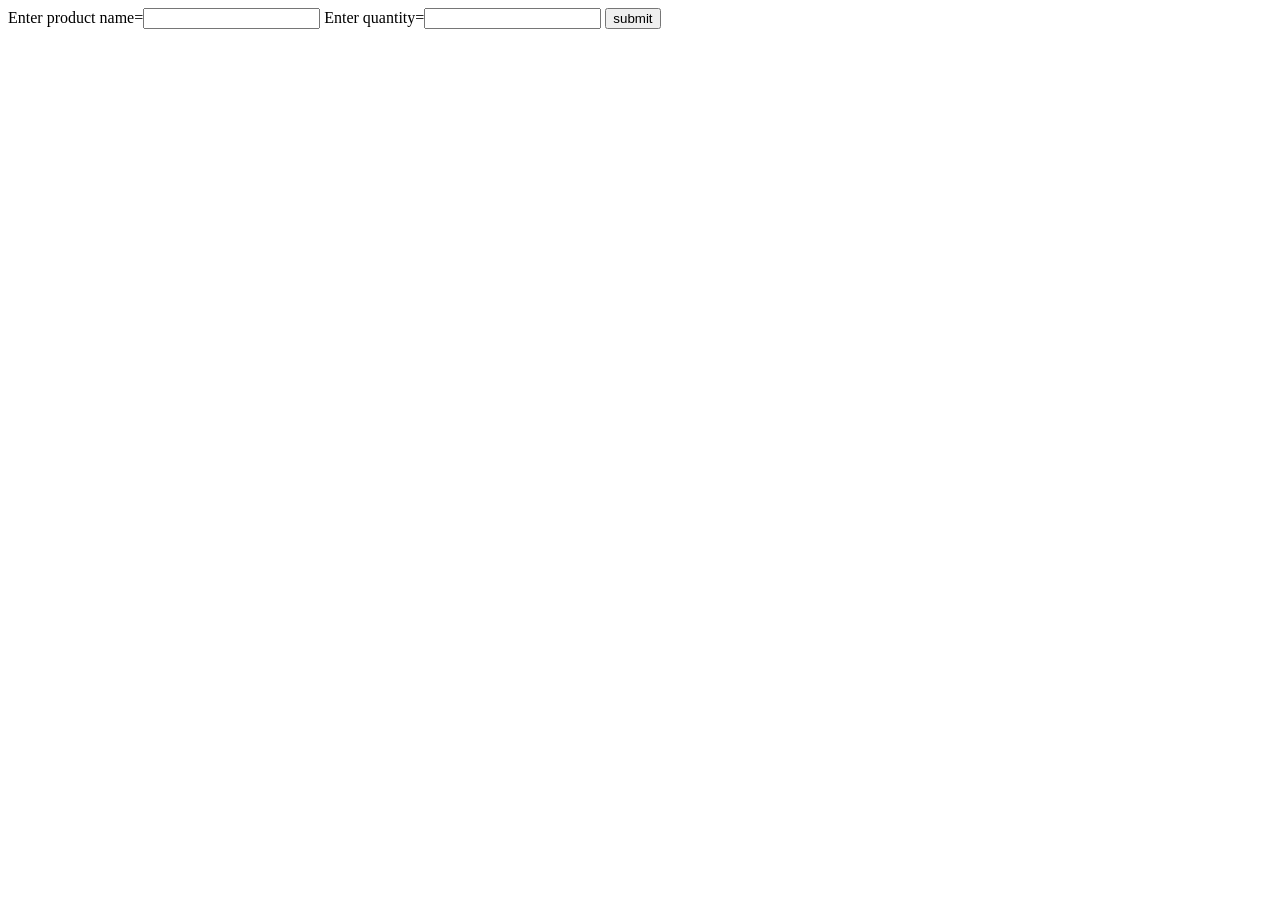
<file: shoppingMart/web/index.html>
<!DOCTYPE html>

<html>
    <head>
        <title>TODO supply a title</title>
        <meta charset="UTF-8">
        <meta name="viewport" content="width=device-width, initial-scale=1.0">
    </head>
    <body>
        <form method="POST"  action= "logincheck" name="fname" onsubmit="return test()">
            Enter product name=<input name="pname" type="text">
            Enter quantity=<input name="quantity" type="text">
            <input type="submit" value="submit">
            <script type="text/javascript">
                function test()
                {
                     var s1=fname.pname.value;
                    var s2=fname.quantity.value;
               
                    if(s1==""||s1==null)
                    {
                        window.alert("Enter the product name");
                        return false;
                    }
                    if(s2==""||s2==null)
                    {
                        window.alert("Enter the qty");
                        return false;
                    }
                    if(s1.search("^[a-zA-Z]{0,20}$")==-1)
                    {
                        window.alert("Enter only alphabets with 20 charachters");
                        return false;                        
                    }
                    if(s2.search("^[0-9]{0,20}$")==-1)
                    {
                        window.alert("Enter only numbers with 20 charachters");
                        return false;                        
                    }
                    
                    return true;
                }
            </script>
        </form>
    </body>
</html>
</file>
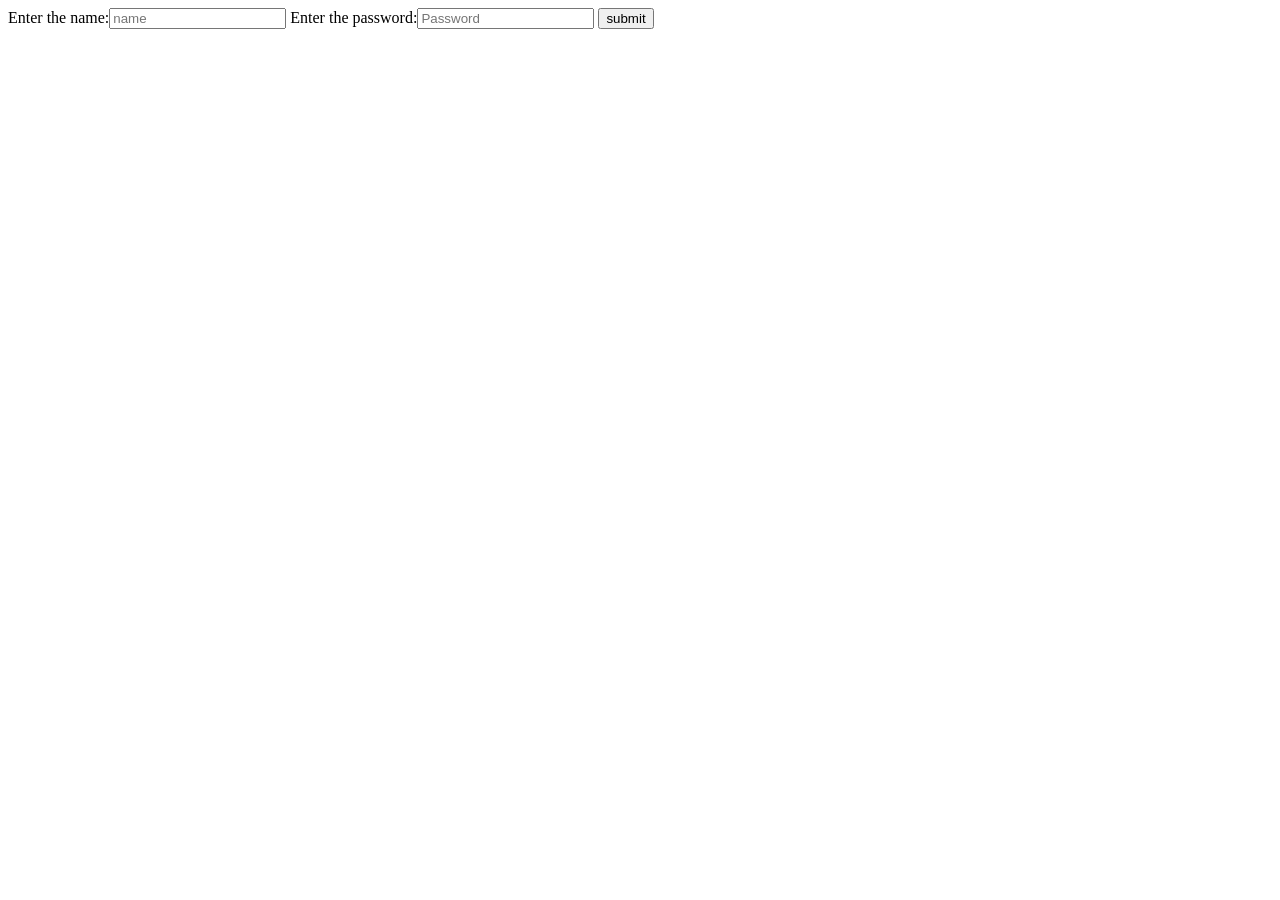
<file: Student login cheker/web/index.html>
<!DOCTYPE html>
<!--
To change this license header, choose License Headers in Project Properties.
To change this template file, choose Tools | Templates
and open the template in the editor.
-->
<html>
    <head>
        <title>TODO supply a title</title>
        <meta charset="UTF-8">
        <meta name="viewport" content="width=device-width, initial-scale=1.0">
    </head>
    <body>
        <form name="f1" action="dbchecker.jsp" >
            Enter the name:<input name="uname" type="text" placeholder="name">
            Enter the password:<input name="pass" type="password" placeholder="Password">
            <input name="submit" type="submit" value="submit">
        </form>
    </body>
</html>
</file>
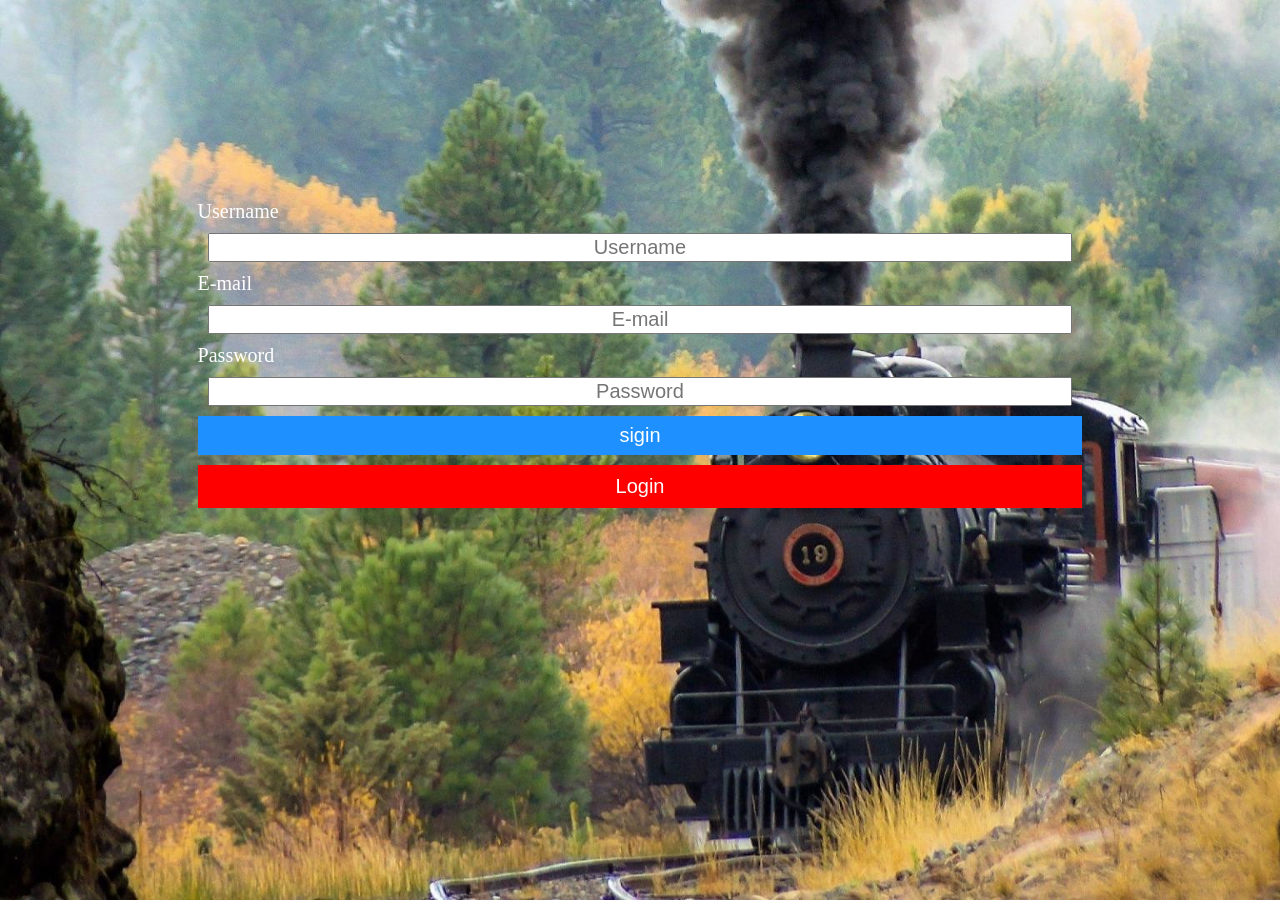
<file: Train Ticket Booking/web/index.html>
<!DOCTYPE html>
<html>
    <head>
        <meta charset="UTF-8">
        <meta name="viewport" content="width=device-width, initial-scale=1.0">
        <link rel="stylesheet" href="CSS/style.css"> 
        <script src="JS/javascriptSignIn.js"></script>
    </head>
    <body>
        <div id="siginForm">
            <form name="fname" method="post" action="logincheck" id="fname">
                <div id="unameLabel">Username</div><div id="unameValue"><input name="uname" type="text" id="name" placeholder="Username" required></div>
                <div id="emailLabel">E-mail</div><div id="emailValue"><input name="email" type="email" id="mail" placeholder="E-mail" required></div>
                <div id="passwordLabel">Password</div><div id="passwordValue"><input name="pass" type="text" id="pass" placeholder="Password" required></div>
                <div id="siginLabel"><input id="submit" name="submit" type="submit" value="sigin" required></div>
            </form>
            <button id="Login"><a href="WEB-INF/Login/loginPage.html">Login</a></button>
        </div>
    </body>
</html>
</file>
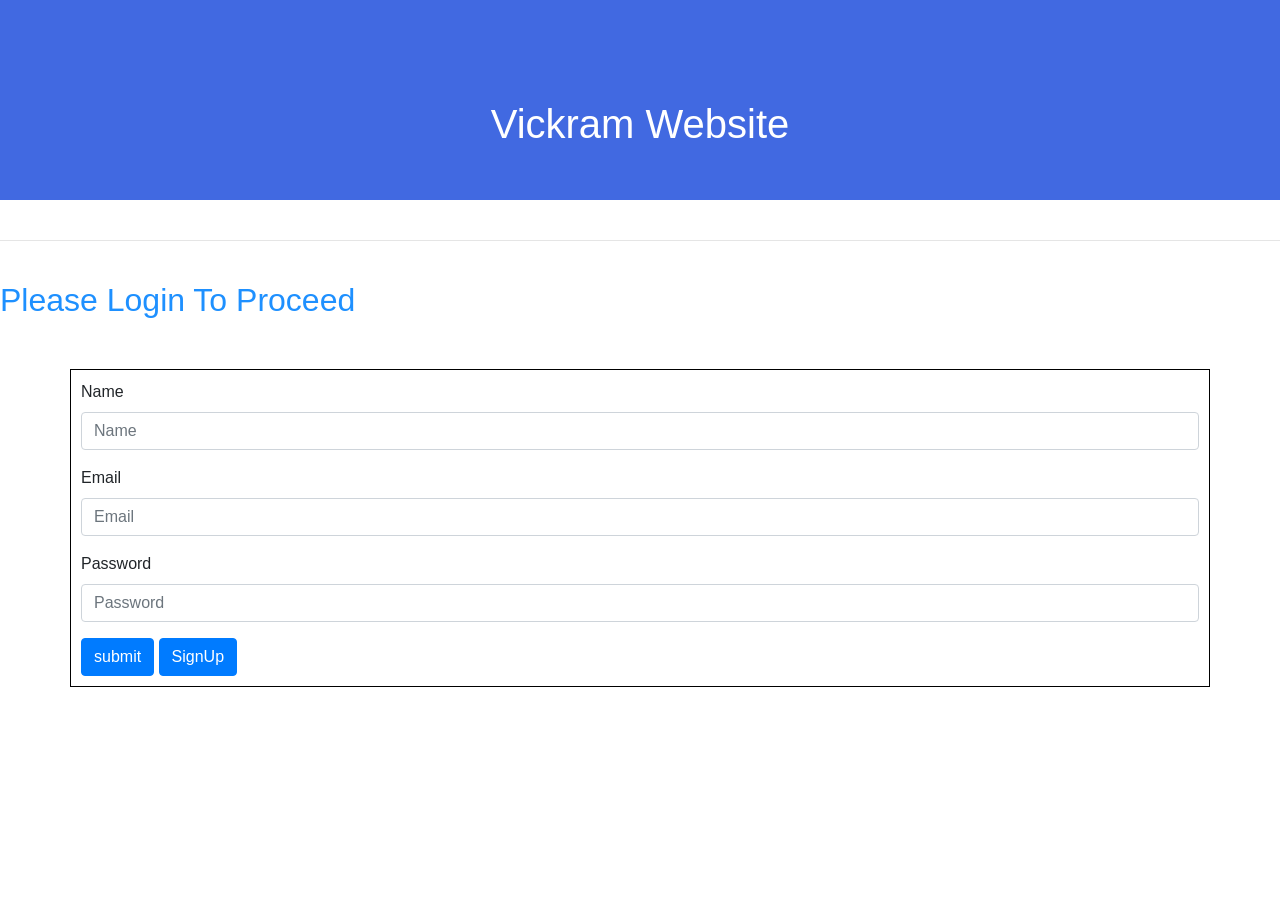
<file: Vickram Website/web/index.html>
<!DOCTYPE html>
<!--
To change this license header, choose License Headers in Project Properties.
To change this template file, choose Tools | Templates
and open the template in the editor.
-->
<html>
    <head>
        <title>TODO supply a title</title>
        <meta charset="UTF-8">
        <meta name="viewport" content="width=device-width, initial-scale=1.0">
         <meta charset="utf-8">
  <meta name="viewport" content="width=device-width, initial-scale=1">
  <link rel="stylesheet" href="https://maxcdn.bootstrapcdn.com/bootstrap/4.5.0/css/bootstrap.min.css">
  <script src="https://ajax.googleapis.com/ajax/libs/jquery/3.5.1/jquery.min.js"></script>
  <script src="https://cdnjs.cloudflare.com/ajax/libs/popper.js/1.16.0/umd/popper.min.js"></script>
  <script src="https://maxcdn.bootstrapcdn.com/bootstrap/4.5.0/js/bootstrap.min.js"></script>
    <style>
        .myclass
        {
         border:1px solid black;
         padding: 10px;
         margin: 0px auto;
         margin-top:50px;
        }
        .header
        {
            text-align:center;
            background-color:royalblue;
            color: white;
            height:200px;
        }
        .header h1
        {
            padding-top:100px; 
        }
        .SignUp
        {
            display:inline-block; 
        }
    </style>
    </head>
    <body>
        <div class="container-fluid header">
        <h1>Vickram Website</h1>
        </div>
        <br/>
        <hr>
        <br/>
        <h2 style="color:dodgerblue">Please Login To Proceed</h2>
        <div class="container myclass mb-3">
            <form id="form" method="POST" action="LoginValidator" >
                <label for="Name">Name</label><input id="First_Name" name="Name" type="text" placeholder="Name" required class="form-control mb-3 checker">
                <label for="Email">Email</label><input id="Email" name="Email" type="email" placeholder="Email" required class="form-control mb-3 checker">
                <label for="Password">Password</label><input id="Password" name="Password" type="password" placeholder="Password" required class="form-control mb-3 checker"> 
                <input type="submit" id="submit" class="btn btn-primary" value="submit">
                <a class="btn btn-primary SignUp" href="#">SignUp</a>
            </form>
        </div>
        <script>
            
          $(document).ready(function(){
              $("#submit").on("click",function(event){
                            var Fname=$("#First_Name").val();
                            var Pass=$("#Email").val();
                            var data={"Fname":Fname,"Pass":Pass};
                            var temp=JSON.stringify(data);
                             $.ajax({
                                 type:'POST',
                                 url:'LoginValidator',
                                 data:{
                                    result:temp
                                      },
                                 success: function (data, textStatus, jqXHR) {
                                 window.alert(data);
                                 window.alert(textStatus);
                                 window.console.log(data);
                                  }
                                
                                });
                    
                         });         
                     });
                
        </script>
    </body>
</html>
</file>
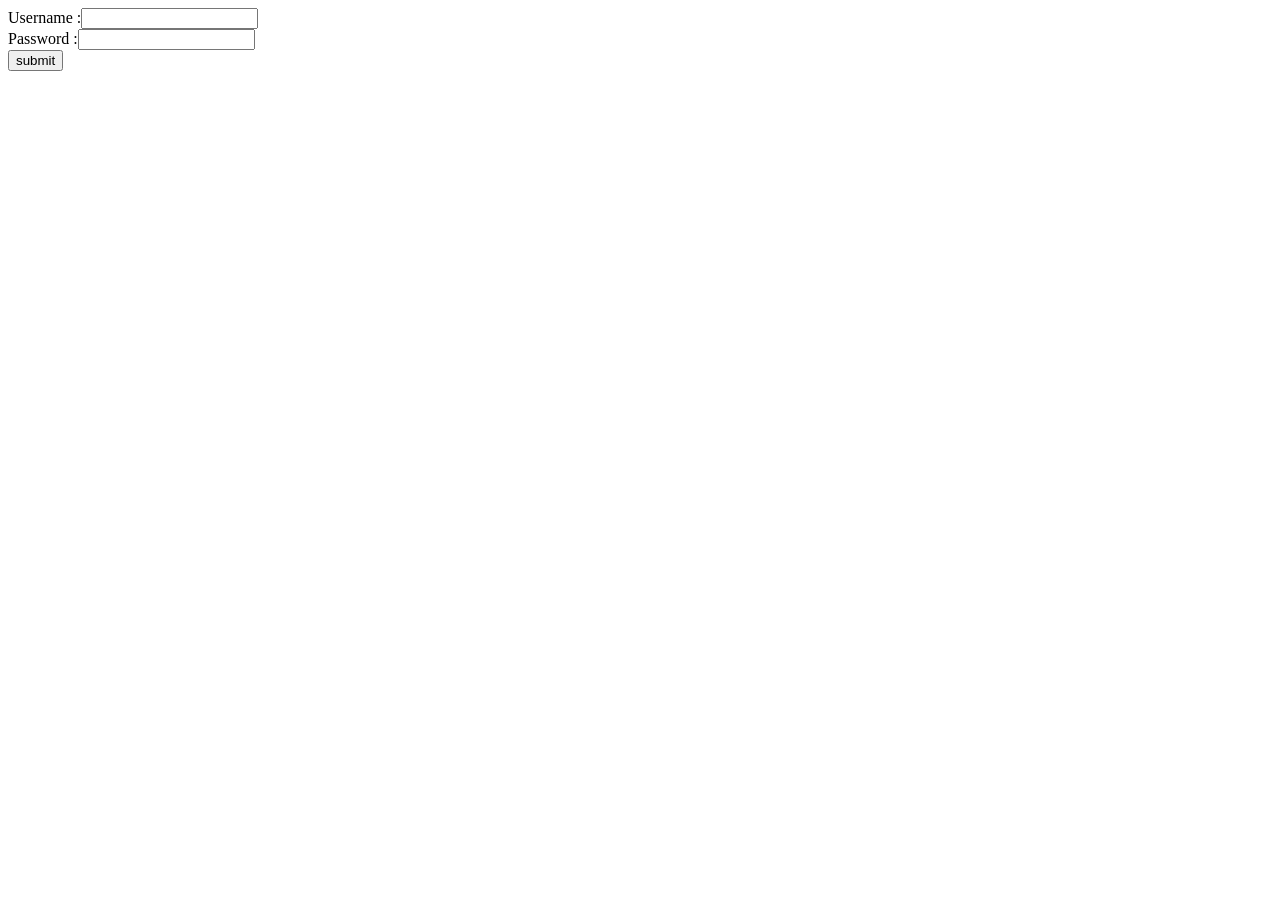
<file: WebApplication1/web/index.html>
<!DOCTYPE html>
<!--
To change this license header, choose License Headers in Project Properties.
To change this template file, choose Tools | Templates
and open the template in the editor.
-->
<!DOCTYPE html>
<html>
<head>
<meta charset="utf-8">
<title>Insert title here</title>
</head>
<body>
<form name="f1" action="firstservlet" method="post">
Username :<input type="text" name="uname"/><br/>
Password :<input type="password" name="pass"/><br/>
<input type="submit" value="submit"/><br/>
</form>
    <a href="../../WebApplication9/web/index.html"></a>
</body>
</html>
</file>
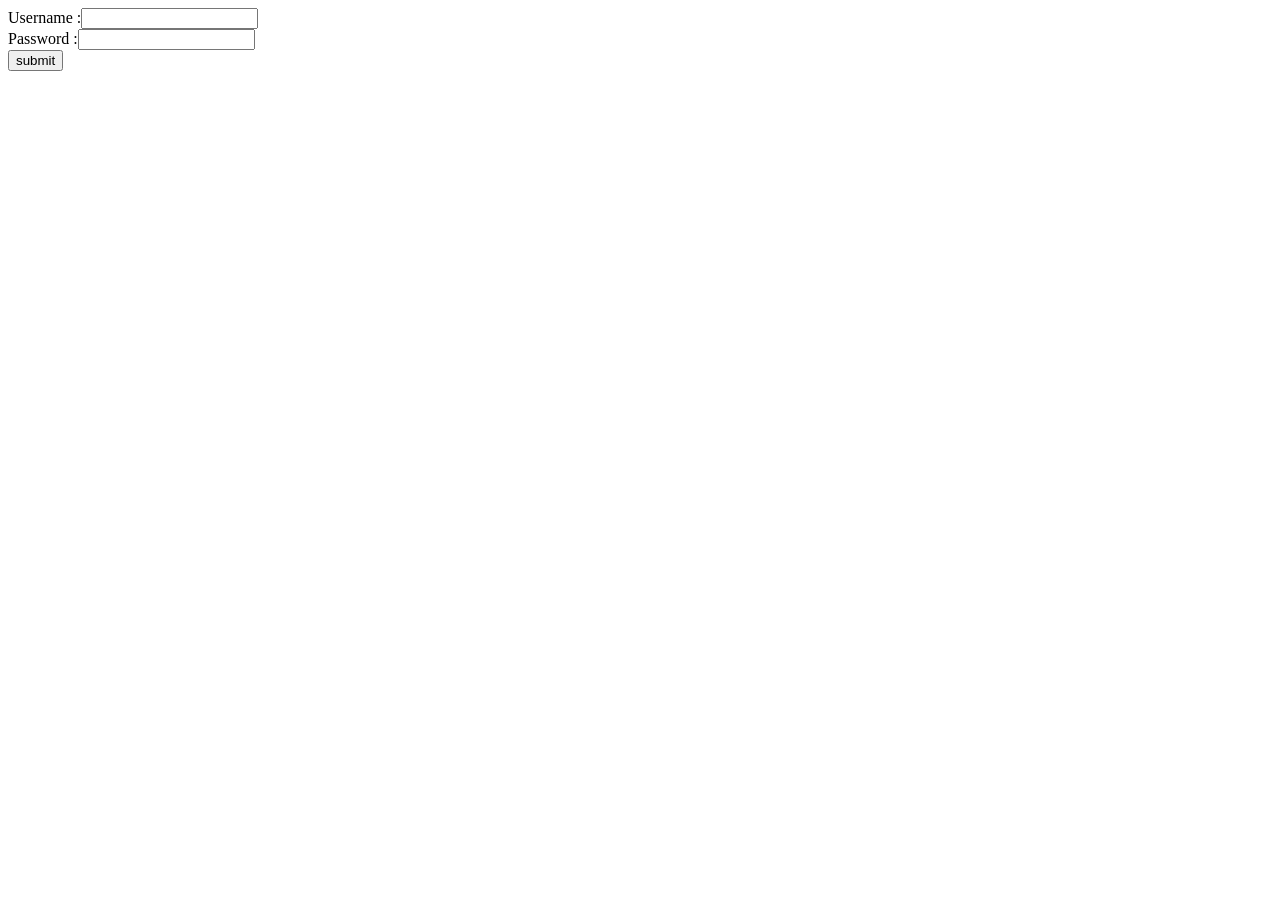
<file: WebApplication2/web/index.html>
<!DOCTYPE html>
<!--
To change this license header, choose License Headers in Project Properties.
To change this template file, choose Tools | Templates
and open the template in the editor.
-->
<!DOCTYPE html>
<html>
<head>
<meta charset="utf-8">
<title>Insert title here</title>
</head>
<body>
<form name="f1" action="NewServlet" >
Username :<input type="text" name="uname"/><br/>
Password :<input type="password" name="pass"/><br/>
<input type="submit" value="submit"/><br/>
</form>
</body>
</html>
</file>
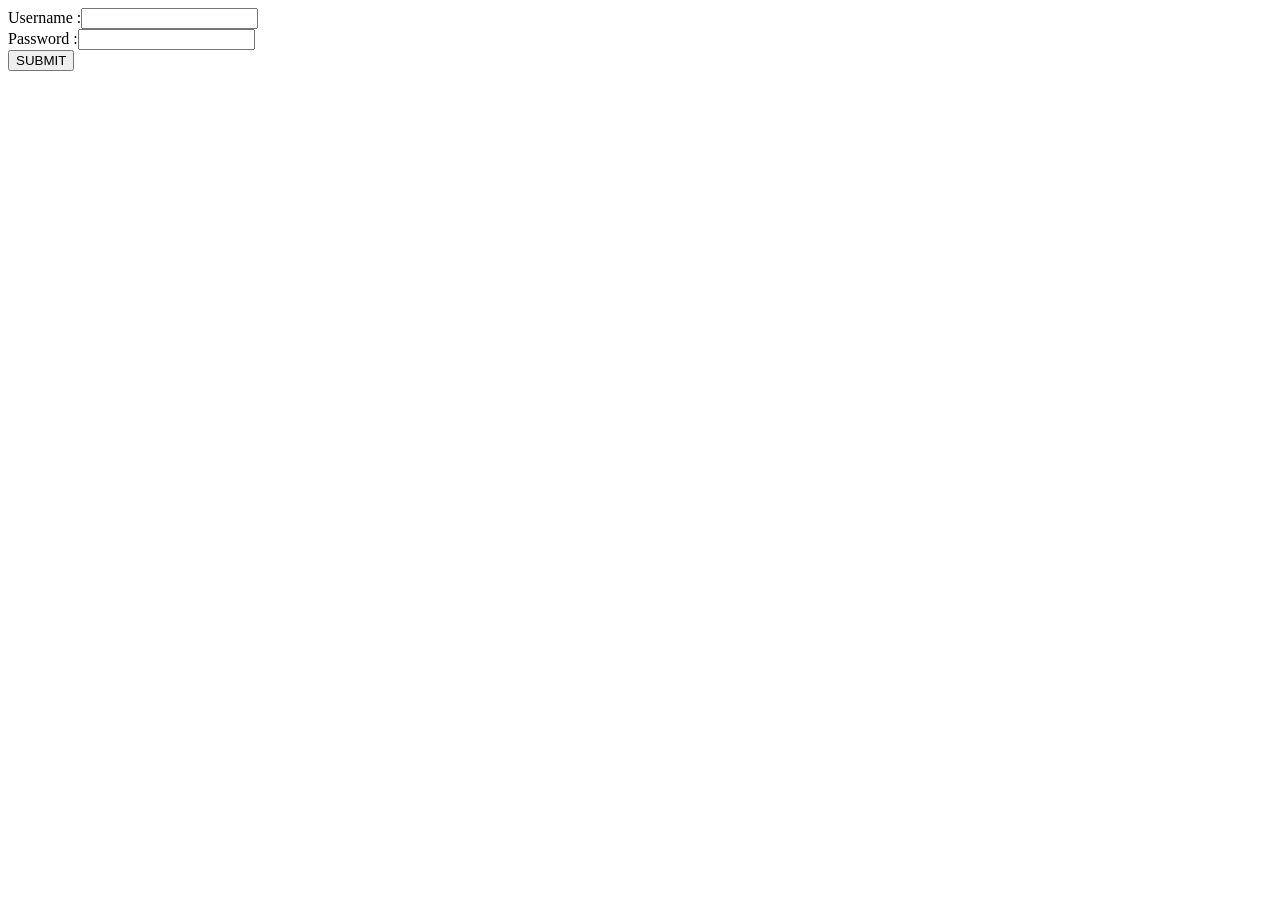
<file: WebApplication4/web/index.html>
<!DOCTYPE html>
<!--
To change this license header, choose License Headers in Project Properties.
To change this template file, choose Tools | Templates
and open the template in the editor.
--><html>
<head>
<meta charset="utf-8">
<title>Insert title here</title>
</head>
<body>
<form name="f1" method="post" action="Newservlet1">
Username :<input type="text" name="uname"/><br/>
Password :<input type="password" name="pass"/><br/>
<input type="submit" value="SUBMIT"/>
</form>
</body>
</html>
</file>
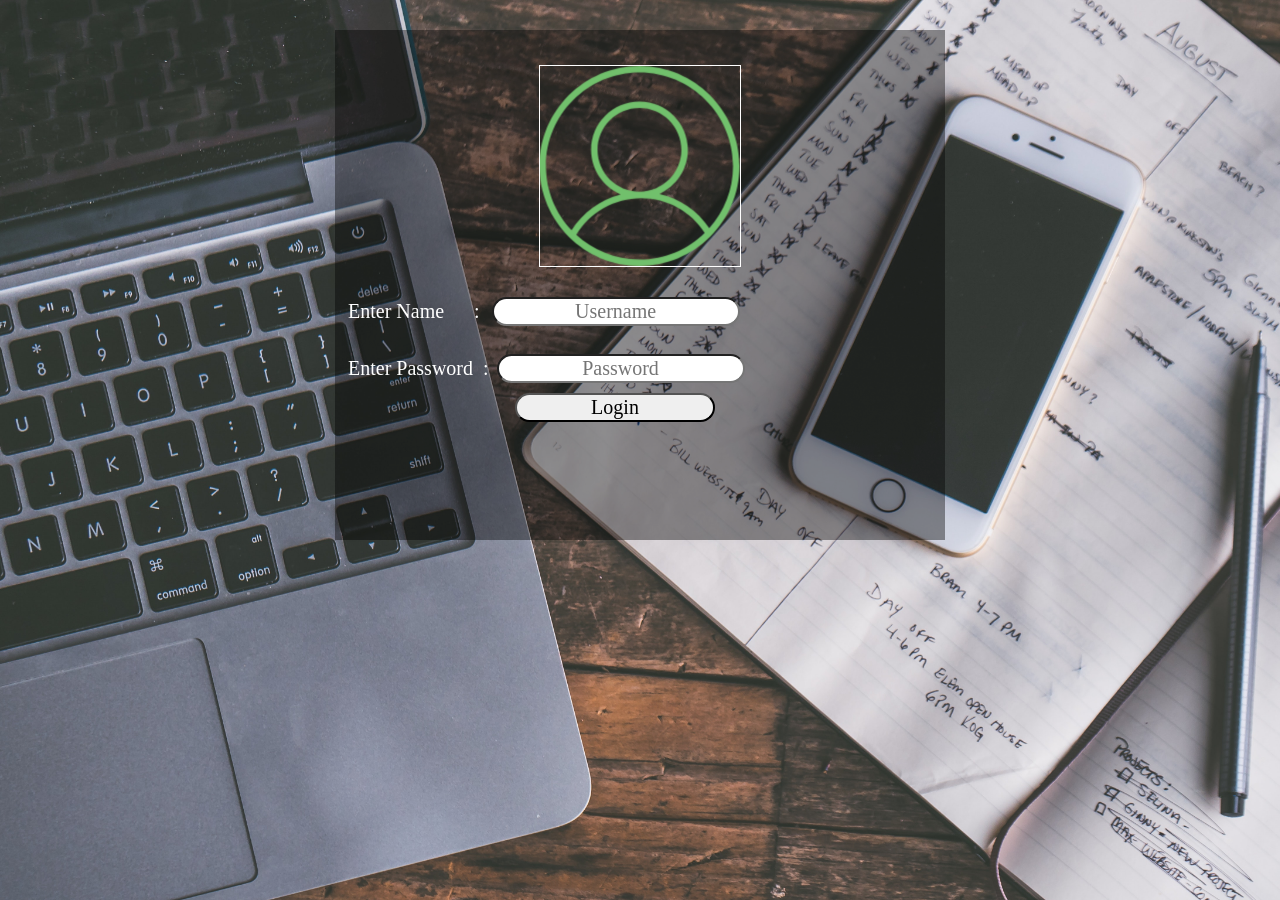
<file: WebApplication5/web/index.html>
<!DOCTYPE html>
<!--
To change this license header, choose License Headers in Project Properties.
To change this template file, choose Tools | Templates
and open the template in the editor.
-->
<html>
    <head>
        <title>TODO supply a title</title>
        <meta charset="UTF-8">
        <meta name="viewport" content="width=device-width, initial-scale=1.0">
        <link rel="stylesheet" href="CSS/newcss.css">
                <script src="JS/javascript.js"></script>
           
    </head>
    <body>
        <div id="login">
            <div id="loginImage"><img src="CSS/images/LogoMakr_2Grevp.png" style="width:200px;height: 200px "></div>
        <form name="fname" method="post" onsubmit="return test()" action="loginCheck">
            <div id="logintag"><div id="nametag"><label for="uname" id="label1">Enter Name &nbsp; &nbsp; &nbsp;:</label> <input name="uname" placeholder="Username" type="text" id="name1"></div><br/>
                 <div id="passtag"> <label for="pass" id="label2">Enter Password &nbsp;:</label><input name="pass" placeholder="Password" type="password" id="pass1"></div>
                 <div id="submittag"><input type="submit" value="Login" id="loginbuttion"></div>
            </div>
        </form>   
          


        </div>
    </body>
</html>
</file>
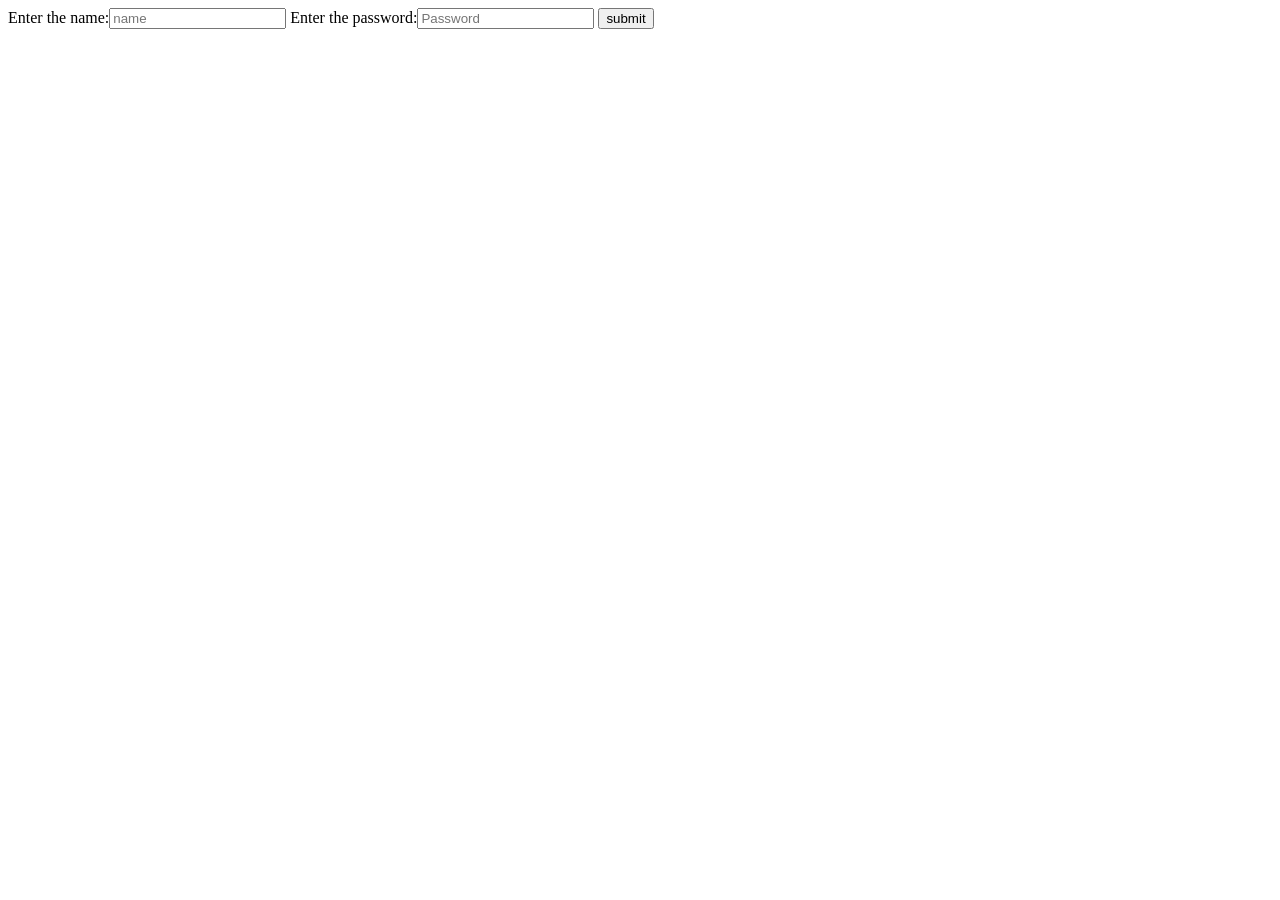
<file: WebApplication6/web/index.html>
<!DOCTYPE html>
<!--
To change this license header, choose License Headers in Project Properties.
To change this template file, choose Tools | Templates
and open the template in the editor.
-->
<html>
    <head>
        <meta charset="UTF-8">
        <meta name="viewport" content="width=device-width, initial-scale=1.0">
    </head>
    <body>
        <form name="f1" action="loginCheck" method="post">
            Enter the name:<input name="uname" type="text" placeholder="name">
            Enter the password:<input name="pass" type="password" placeholder="Password">
            <input name="submit" type="submit" value="submit">
        </form>
    </body>
</html>
</file>
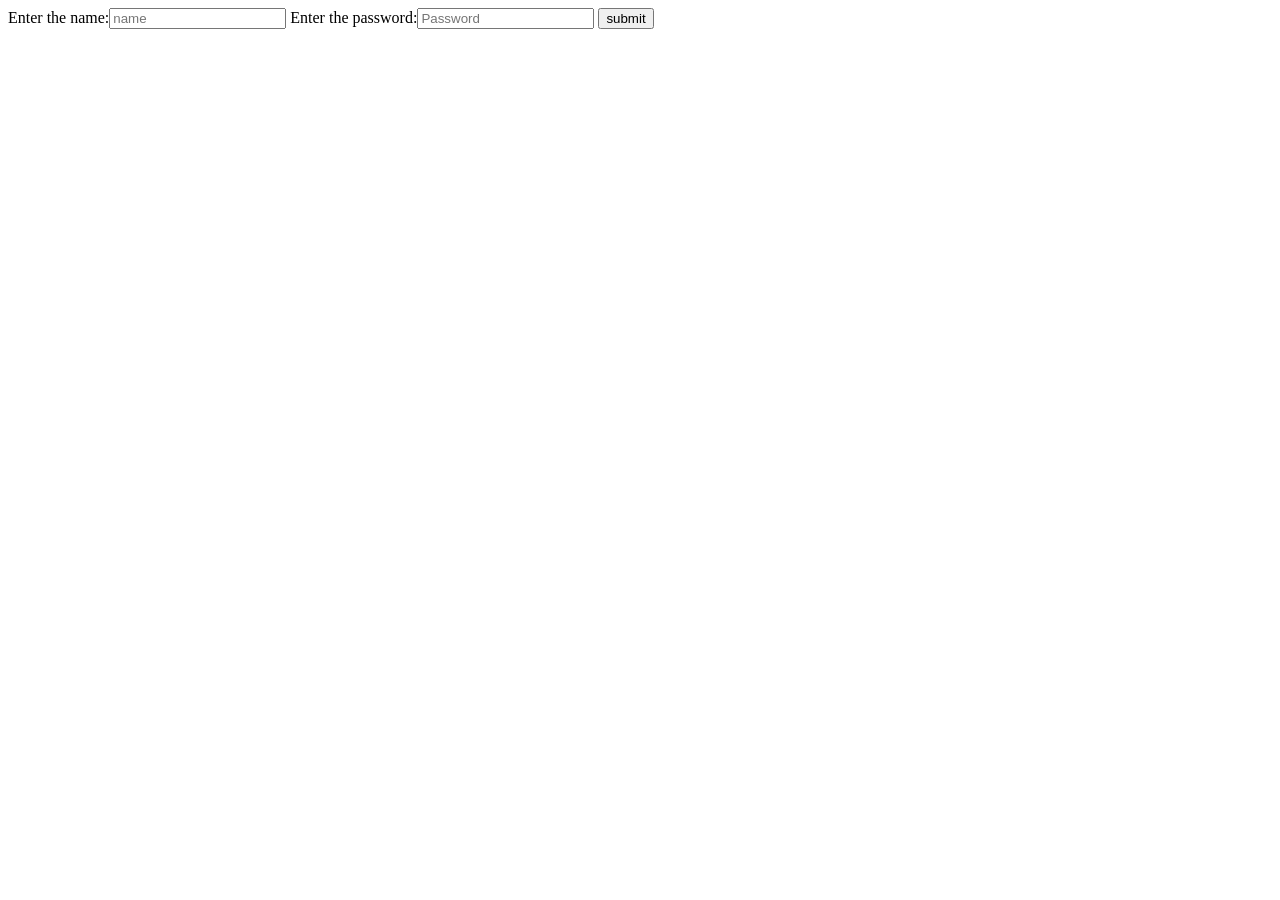
<file: WebApplication7/web/index.html>
<!DOCTYPE html>
<!--
To change this license header, choose License Headers in Project Properties.
To change this template file, choose Tools | Templates
and open the template in the editor.
-->
<html>
    <head>
        <title>TODO supply a title</title>
        <meta charset="UTF-8">
        <meta name="viewport" content="width=device-width, initial-scale=1.0">
    </head>
    <body>
         <form name="f1" action="newjsp.jsp" >
            Enter the name:<input name="uname" type="text" placeholder="name">
            Enter the password:<input name="pass" type="password" placeholder="Password">
            <input name="submit" type="submit" value="submit">
        </form>
    </body>
</html>
</file>
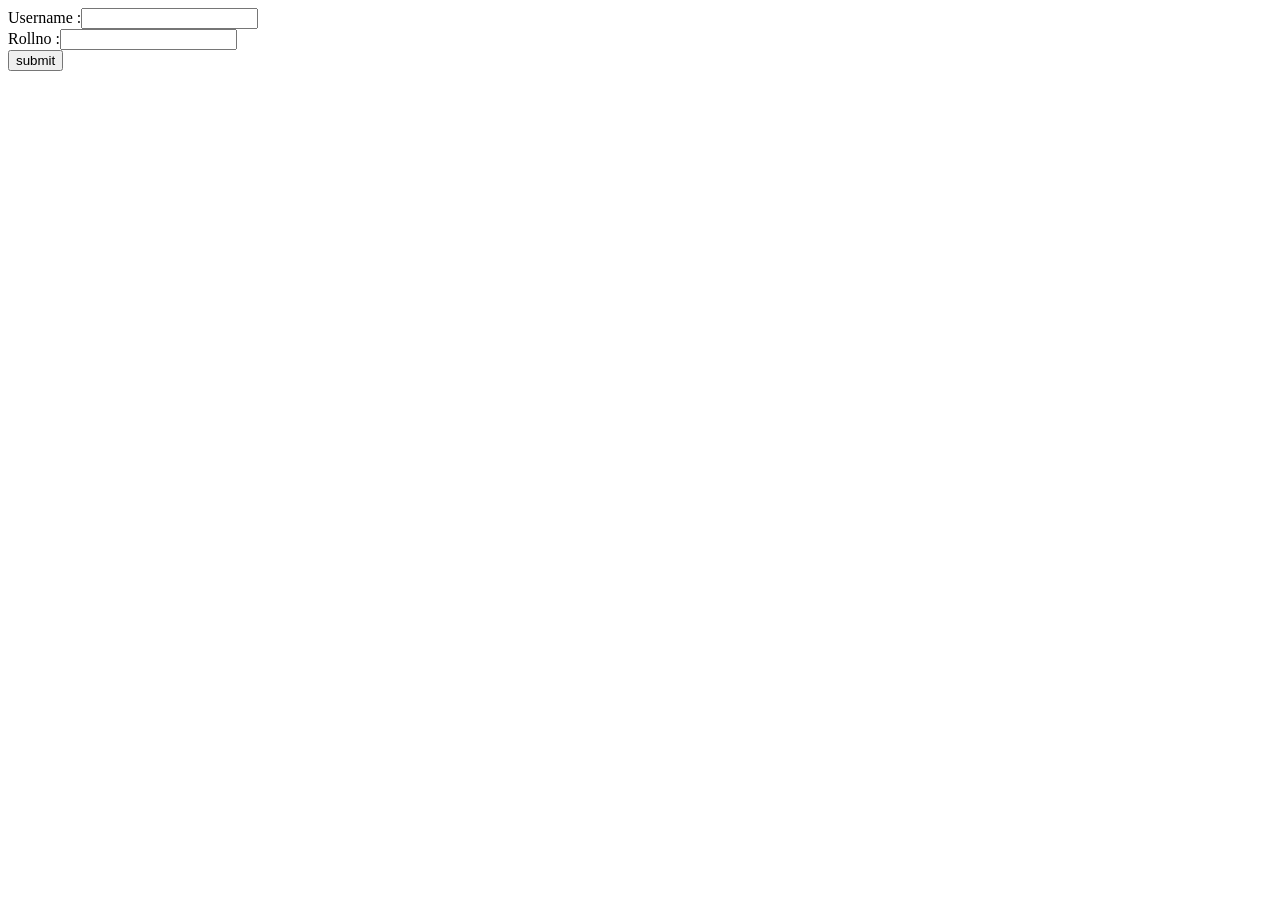
<file: WebApplication9/web/index.html>
<!DOCTYPE html>
<html>
<head>
<meta charset="utf-8">
<title>Insert title here</title>
</head>
<body>
<form name="f1" action="lsample" method="post">
Username :<input type="text" name="uname"/><br/>
Rollno :<input type="number" name="rollno"/><br/>
<input type="submit" value="submit"/><br/>
</form>
</body>
</html>
</file>
<file: Train Ticket Booking/web/CSS/style.css>
html
{
    background-image:url(images/159971.jpg);
    background-repeat:no-repeat; 
    background-size: cover;
    width: 100%;
    height: 100%;
 
}
#siginForm
{
    color: white;
    font-size: 20px;
}
#siginForm form :nth-child(even)
{   display: flex;
    flex-wrap: wrap;
    margin: 10px;
    color: black;
    font-size: 20px;
    justify-content: center;
    align-items: center;
}

#siginForm
{
    max-width:70%; 
    margin: 0 auto;
    margin-top: 200px;

}

#siginForm form :nth-child(odd)
{   display: flex;
    flex-wrap: wrap;
    flex-direction: column;
    justify-content: center;
    align-items: flex-start;
    margin: 0px auto;
    font-size: 20px;
}
#siginForm form :last-child
{   display: flex;
    flex-wrap: wrap;
    flex-direction: column;
    justify-content: center;
    align-items:center;
    margin: 0px auto;
    font-size: 20px;
}

#mail,#name,#pass
{
    text-align: center;
    font-size: 20px;
    color: black;
    width:100%;
}
#submit
{
    width: 100%;
    background-color: dodgerblue;
    text-align: center;
    padding:8px 50px;
    cursor: pointer;
    border: none;
    color: white;
    font-size: 20px;
}
#submit:hover,#Login:hover
{
    opacity: 0.5;
}
#Login
{
    padding:10px;
    font-size: 20px;
    margin: 10px;
    background-color:red;
    border: none;
    display:flex;
    flex-wrap:wrap;
    text-align: center;
    margin: 0px auto;
    margin-top:10px; 
    justify-content: center;
    align-items: center;
    width: 50%;
}
a{
   text-decoration: none;
   display: inline-block;
   color:white;
   text-align: center;
   width: 50%;
   height:50%;
}
@media screen and (min-width:460px)
{
    #Login
    {
        width: 100%;
    }
    
}
</file>
<file: WebApplication5/web/CSS/newcss.css>
html
{
background-image:url(images/background.jpg);
background-repeat:no-repeat;
background-size:cover; 
width: 100%;
height: 100%;
}
#login
{
    margin: 0px auto;
    height: 500px;
    width:600px;
    margin-top: 30px;
    background-color:rgba(0,0,0,0.4); 
    color: white;
    padding:5px;
}
@media all and (max-width:700px)
{
    #name1
    {
      width:130px;
      font-size:10px;
      font-size: 15px;
    }
    #pass1
    {
      width:130px;
      font-size:10px;
      margin-bottom: 10px;
      font-size: 15px;

    }   
    #login
    {
        width:350px;
    }
    #submittag
    {
        margin-left:0px;
        height: 100px;
        width:200px;
    }
    #label1
    {
        width:100px;
        font-size: 10px;
        margin-right:0px; 
    }
    #label2
    {
        width:100px;
        font-size: 10px;
         margin-right:0px; 
    
    }    
}

#name1
{
    text-align: center;
    color: black;
    font-size:20px; 
    font-family: cursive; 
        border-radius:30px; 

}
#nametag
{
    margin: 0px auto;
    margin-bottom:10px; 
}
#passtag
{
    margin: 0px auto;
}


#pass1
{
    text-align: center;
    color: black;
    font-size:20px; 
    font-family: cursive;
        border-radius:30px; 

}
#loginImage
{
    width:200px;
    height:200px;
    border: 1px solid white;
    margin: 0px auto;
    margin-top: 30px;
    padding-bottom: 0px;
}
#logintag
{
 margin: 0px auto;
 margin-top: 30px;
 position: relative;
}
#loginbuttion
{
     text-align: center;
    font-size:20px; 
    font-family: cursive;
    width: 200px;
    border-radius:30px; 
    cursor: pointer;
}
#loginbuttion:hover,#name1:hover,#pass1:hover
{
    box-shadow: 1px 1px 5px 5px white;
}
#submittag :active
{
    font-size:18px; 
}
#submittag
{
    margin-top: 10px;
    width:250px;
    height:100px;
    margin: 0px auto;
    margin-top: 10px;
}


#label1
{
     text-align: center;
    font-size:20px; 
    font-family: cursive; 
    margin: 8px;
}
#label2
{
     text-align: center;
    font-size:20px; 
    font-family: cursive;
     margin:8px;
}
</file>
